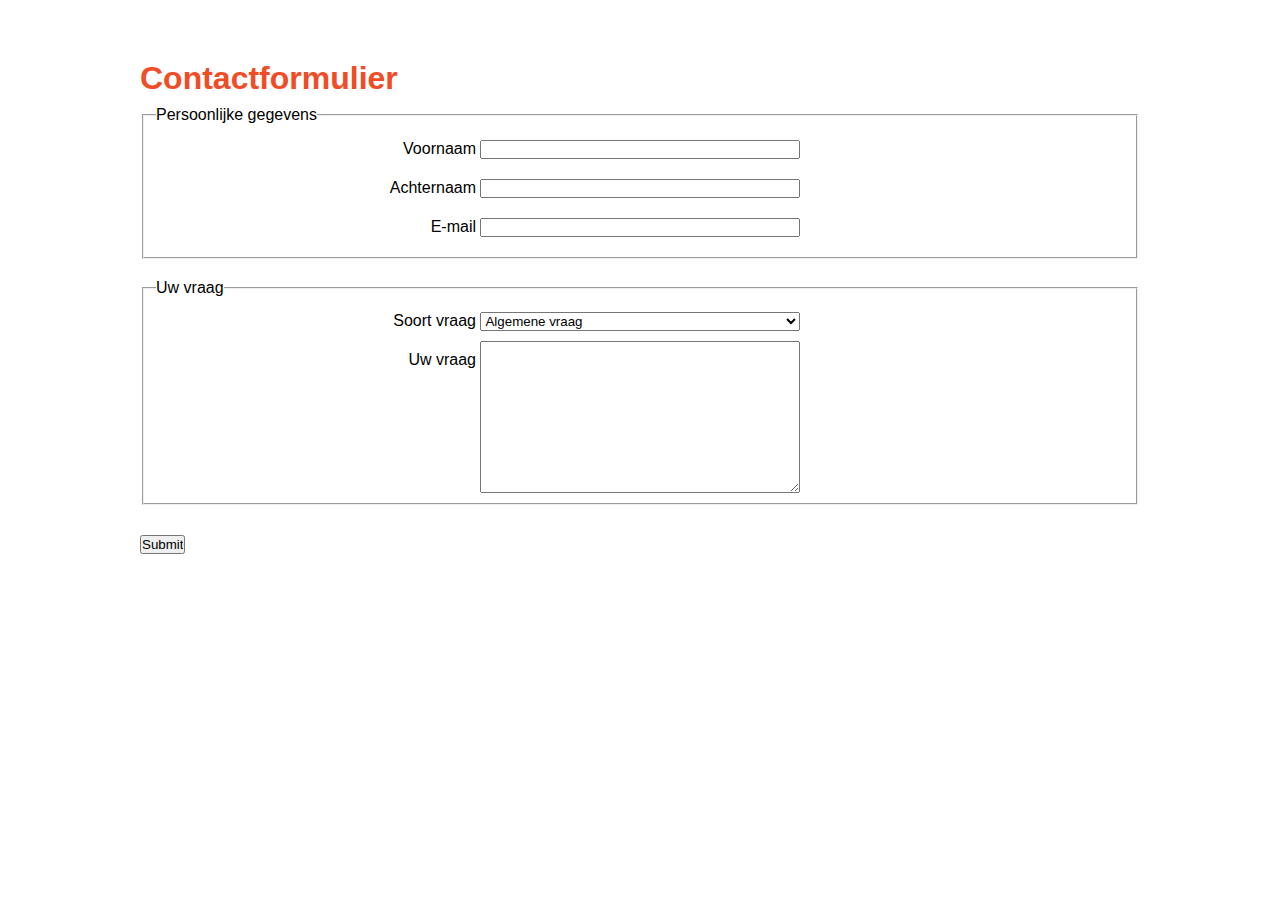
<file: contact.html>
<!DOCTYPE html>
<html>
<head>
    <title>Contact</title>
    <link rel="stylesheet" href="style.css">
</head>
<body>
    <h1 class="contacth1">Contactformulier</h1>
    <div class="form">
    <form action="post-demo.php" method="post">
        <fieldset>
            <legend>Persoonlijke gegevens</legend>
            <label for="firstname">Voornaam</label>
            <input type="text" name="Voornaam" id="firstname">
            <label for="lastname">Achternaam</label>
            <input type="text" name="Achternaam" id="lastname">
            <label for="mail">E-mail</label>
            <input type="email" name="E-mail" id="email">
        </fieldset>
        <fieldset>
            <legend>Uw vraag</legend>
            <label for="questionType">Soort vraag</label>
            <select name="Type-vraag" id="questionType">
                <option value="algemeen">Algemene vraag</option>
                <option value="programmeren">Vraag voor programmeren</option>
                <option value="muziek">Vraag voor muziek</option>
            </select>
            <label for="question">Uw vraag</label>
            <textarea name="vraag" id="question" cols="30" rows="10"></textarea>
        </fieldset>
        <input type="submit" name="Verstuur">

    </form>
    </div>
</body>
</html>
</file>
<file: style.css>
* {
    margin: 0;
    padding: 0;
    box-sizing: border-box;
    list-style: none;
    text-decoration: none;
    font-family: Archivo, "source Sans Pro", Arial, "Helvetica Neue", Helvetica, sans-serif;
}

.wrapper {
    display: flex;
    position: relative;
}
.wrapper .sidebar{
    position: fixed;
    width: 220px;
    height: 100%;
    background:#F28705;
    padding: 30px 0;
}
.logocorner {
    height: auto;
    width: 220px;
    max-height: 96px;
    z-index: 1;
    position: absolute;
}
.wrapper .sidebar h2{
    text-transform: uppercase;
    text-align: center;
    margin-bottom: 30px;
}
.wrapper .sidebar ul li{
    padding: 15px;
    border-bottom: 1px solid rgba(0, 0, 0, 0.05);
    border-top: 1px solid rgba(225, 225, 225, 0.05);
    position: relative;
    top: 66px;
}
.wrapper .sidebar ul li a{
    display: block;
}
.wrapper .sidebar ul li:hover{
    background:rgba( 230, 180, 160, 0.8 );
}
.wrapper .sidebar ul li{
    transition: all 0.2s;
}
.wrapper .sidebar .social_media {
    position: absolute;
    bottom: 0;
    margin-left: 22px ;   
}

.row {
    margin-bottom: 52px;
    width: 220px;
}
#linkedinlogo {
    margin-left: 10px;
}

.wrapper .sidebar .social_media div a {
    padding: 20px 20px 20px 20px;
    margin: 5px 5px 0px 5px;
    border: 2px solid rgb(35, 37, 33);
    background-color: rgba(30, 30, 40, 0.8 );
    border-radius: 4px;
    transition: all 0.5s;
    text-align: center;
}
.wrapper .sidebar .social_media div a:hover {
    transform: scale( 1.2 );
    box-shadow: -1px 2px 7px -2px rgba(0,0,0,0.75);
}
.wrapper .main{
    width: 100%;
    margin-left: 200px;
}
.header {
    text-transform: uppercase;
    text-align: center;
    padding: 10px;

}
h1 {
    color: #f04c25;
    font-size: 36px;
    line-height: 26px;
    font-weight: 600;
    position: relative;
    top: 25px;
}
h2 {
    color: #009cab;
    font-size: 18px;
    line-height: 20px;
    font-weight: normal;
}
p {
    color: #111111;
    font-size: 14px;
    line-height: 20px;
    font-weight: 300;
    width: 960px;
}

figure {
    float: right;
    margin: 0 20px 20px 0;
}
.main > .profielfoto {
    margin-top: 60px;
}
figure .homepic {

    position: relative;
    width: 100%;
    object-fit: contain;
    top: 50px;
}
.sidebar a {
    color: white;
}
em, strong{
    color: rgb(77, 77, 77);
}

h2 {
    color: green;
}
p {
    font-size: 16px;
}
article, section {
    padding: 10px 0px 10px 10px;
}

.contacth1 {
    display: block;
    font-size: 2em;
    margin-block-start: 0.67em;
    margin-block-end: 0.67em;
    margin-inline-start: 0px;
    margin-inline-end: 0px;
    font-weight: bold;
    max-width: 1000px;
    margin: 40px auto;
}

.form {
    max-width: 1000px;
    margin: 40px auto;
}
form {
    display: block;
}
fieldset {
    display: block;
    margin: 20px;
    margin-inline-start: 2px;
    margin-inline-end: 2px;
    padding-block-start: 0.35em;
    padding-inline-start: 0.75em;
    padding-inline-end: 0.75em;
    padding-block-end: 0.625em;
    min-inline-size: min-content;
}
fieldset label, fieldset input, fieldset select, fieldset textarea {
    min-width: 320px;
    vertical-align: top;
}

label {
    text-align: right;
}

label, input, select {
    display: inline-block;
    margin: 10px 0;
}
.maincontenttext {
    margin-top: 45px;
}
</file>
